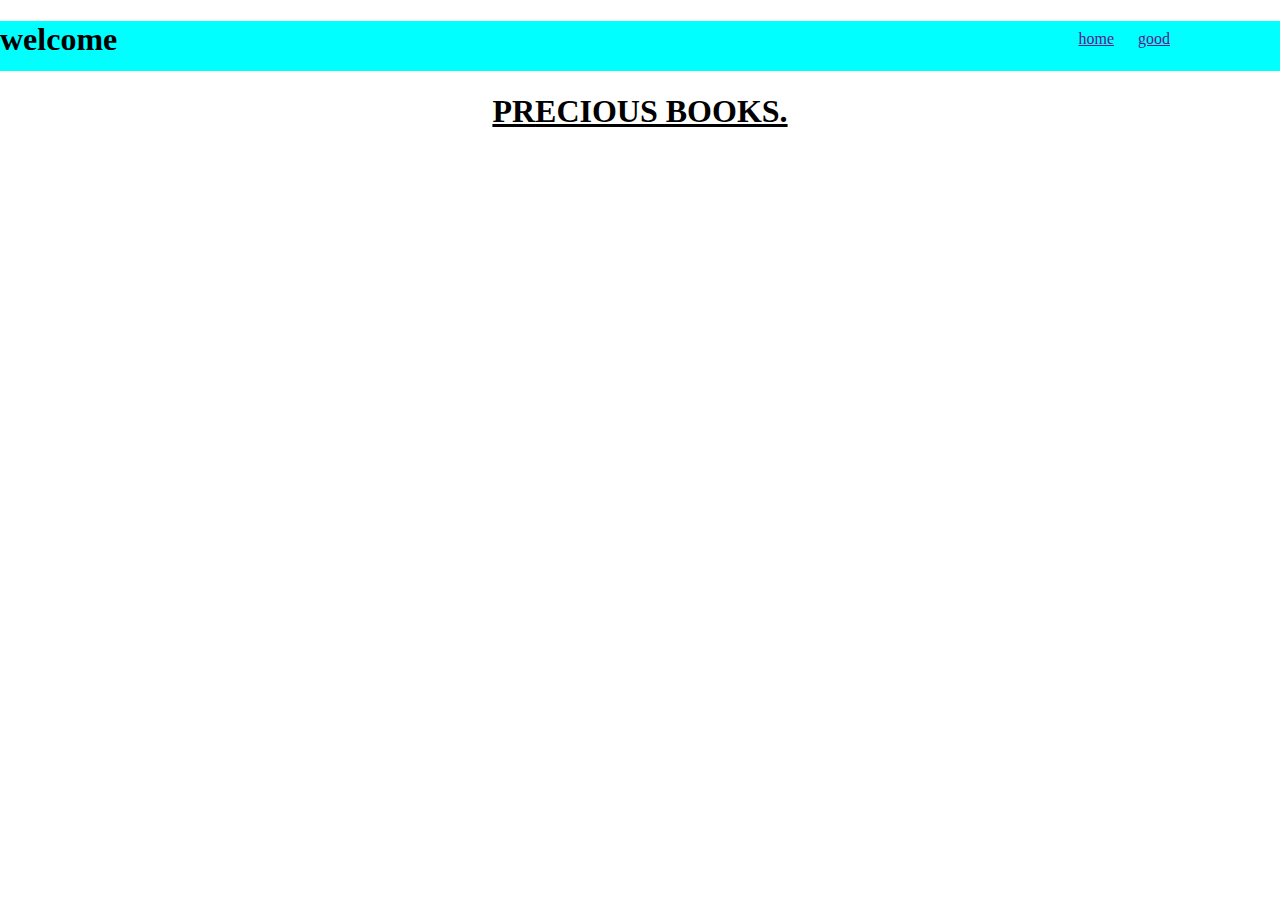
<file: precious works/index.html>
<!DOCTYPE html>
<html lang="en">
<head>
    <meta charset="UTF-8">
    <meta http-equiv="X-UA-Compatible" content="IE=edge">
    <meta name="viewport" content="width=device-width, initial-scale=1.0">
    <title>precious books</title>
    <link rel="stylesheet" href="./style.css">
</head>
<body>
    <div class="nav">
        <h1>welcome</h1>
        <div class="dr">
            <a class="tew" href="">home</a>
        <a class="tew2" href="">good</a>
        </div>
        
        

    </div>
    <center><h1><u>PRECIOUS BOOKS.</u></h1></center>
    
</body>
</html>
</file>
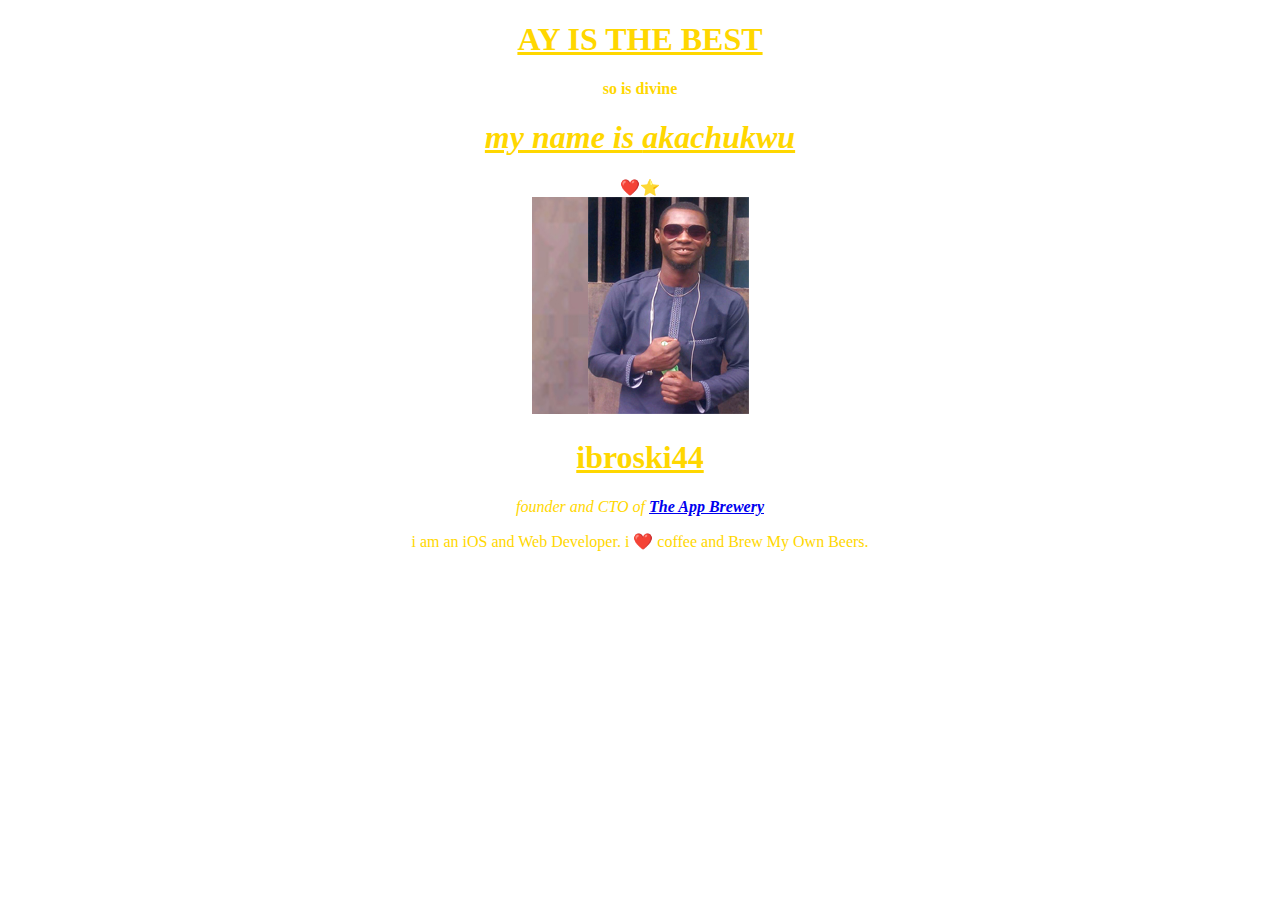
<file: A.Y.html>
<!DOCTYPE html>
<html lang="en">
<head>
    <meta charset="UTF-8">
    <meta http-equiv="X-UA-Compatible" content="IE=edge">
    <meta name="viewport" content="width=device-width, initial-scale=1.0">
    <title>Divine is an idiot<br>
        so is david
    </title>
    <link rel="stylesheet" href="./style.css">
</head>
<body>
 <center><h1> AY IS THE BEST
    </h1>
    <STRONG> so is divine</STRONG>
    
        <h1><em>my name is <strong>akachukwu</strong></em></h1>
    ❤️⭐️
    <div class="fro">
        <img src="./image folder/ib lo.jpg">
        <div class="ide">
            <h1 class="tee">ibroski44</h1>   
           <p class="yes"><em>founder and CTO of <strong><a class="der" href="appbrewery">The App Brewery</a></strong></em></p>
            <p>i am an iOS and Web Developer. i ❤️ coffee and Brew My Own Beers. </p>
          </div>
    </div>
 </center>


</body>
</html>
</file>
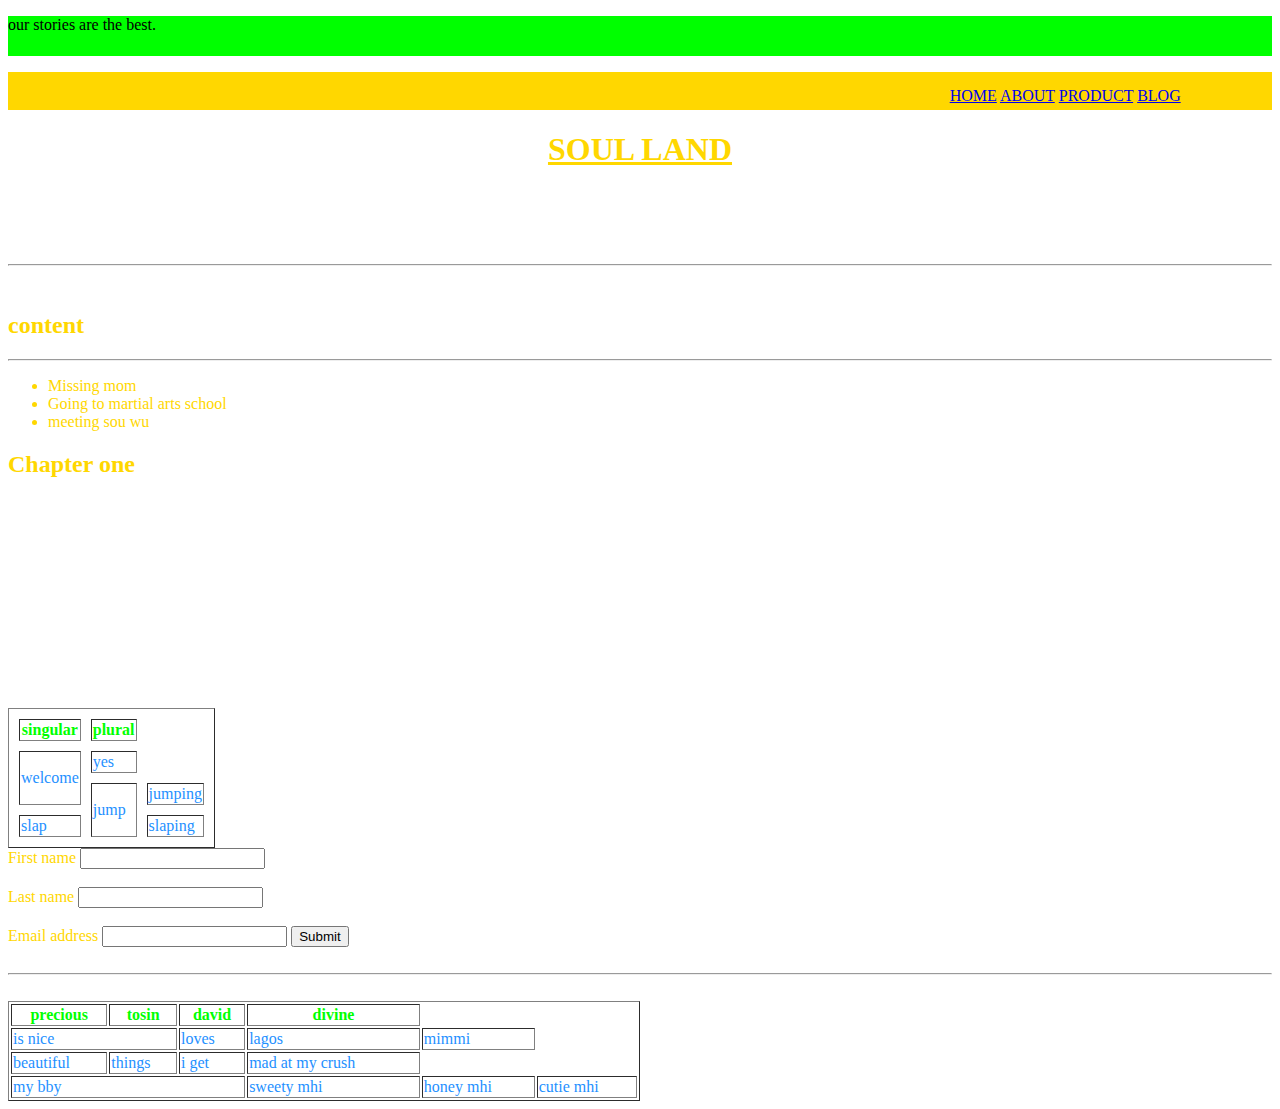
<file: precious.html>
<!DOCTYPE html>
<html lang="en">
<head>
    <meta charset="UTF-8">
    <meta http-equiv="X-UA-Compatible" content="IE=edge">
    <meta name="viewport" content="width=device-width, initial-scale=1.0">
    <title>precious books</title>
    <link rel="stylesheet" href="./style.css">
</head>


<body>
    <p class="pre">our stories are the best.</p>
    <div class="tab">
        <a class="tab-1" href="index.html">HOME</a>
        <a class="tab-2" href="About.html">ABOUT</a>
        <a class="tab-3" href="Product.html">PRODUCT</a>
        <a class="tab-4" href="Blog.html">BLOG</a>

    </div>
  <center>
    <h1>SOUL LAND</h1>
  </center> 
  <h3 style="color: white;">THE RECARNATION OF TANG SAN</h3>
  <div id="ok">
    <p style="color: white;">Sorry, no description , please read the story to know more, 
        thanks for reading. If you have find something that doesn't 
        fit your taste in story do tell, pictures are...
    </p> 
</div>
    <hr>
    <br>
    <h2>content</h2>
    <hr>
    <ul>
        <li>Missing mom</li>
        <li>Going to martial arts school</li>
        <li>meeting sou wu</li>
    </ul>
    <p>
        <h2>Chapter one</h2>
        <br>
        <p style="color: white;">it is been five years since i last saw mom though i feel lonely i still do feel her around me.</p>
        <div class="uk">
        <p style="color: white;">yes Lorem ipsum dolor sit amet consectetur adipisicing elit. Excepturi totam eos officiis, dolore aspernatur magni tempora perferendis labore placeat ratione molestias in voluptates suscipit mollitia, rem expedita natus et minus?</p>
    </div>
    </p>
    <br>
    <br>
    <br>
    <br>
    <br>
</body>
<table cellspacing="10" border="1">
    <thead>
        <tr>
            <th>singular</th>
            <th>plural</th>
        </tr>
    </thead>
    <tbody>
       <tr>
        <td rowspan="2">welcome</td>
        <td>yes</td>
       </tr> 
       <tr>
        <td rowspan="2">jump</td>
        <td>jumping</td>
       </tr>
       <tr>
        <td>slap</td>
        <td>slaping</td>
       </tr>
    </tbody>
</table>
    <form action="www.facebook.com">
        <label>First name</label>
        <input type="text">
        <br>
        <br>
        <label>Last name</label>
        <input type="text">
        <br>
        <br>
        <label >Email address</label>
        <input type="email">
        <input type="Submit">
    </form>
    <br>
    <hr>
    <br>
    <link rel="stylesheet" href="style.css">
    <table border="1" cell spacing="1" cell padding="2" width="50%" >
        <tr>
            <th rowspan="1" >precious</th>
            <th>tosin</th>
            <th>david</th>
            <th>divine</th>
        </tr>
        <tr>
            <td colspan="2" >is nice</td>
            <td>loves</td>
            <td>lagos</td>
            <td>mimmi</td>
        </tr>
        <tr>
            <td rowspan="1">beautiful</td>
            <td>things</td>
            <td>i get</td>
            <td>mad at my crush</td>
        </tr>
        <tr>
            <td colspan="3">my bby</td>
            <td>sweety mhi</td>
            <td>honey mhi</td>
            <td>cutie mhi</td>
        </tr>
    </table>




</html>
</file>
<file: precious works/style.css>
body{
    margin: 0%;
}
.nav{
    background-color: aqua;
    height: 50px;
}
.dr{
   float: right;
   margin-right: 40px;
   padding-right: 70px;
   margin-top: -50px;
   
}
.tew{
    padding-right: 20px;
}
</file>
<file: style.css>
body{
    background-color: white;
    color: gold;
    
}
h1{
    text-decoration: underline;
}
th{
    color: lime;
}
td{
    color: dodgerblue;
}
.tab{
    padding:1% ;
    padding-left:50%;
    padding-top:15px;
    color:white;
    background-color:gold;
    height: 10px;
    margin: 0%; 
}
.tab-1{
    padding-left:50%;
}
.pre{
    background-color: lime;
    height:40px;
    color: black;
}
</file>
